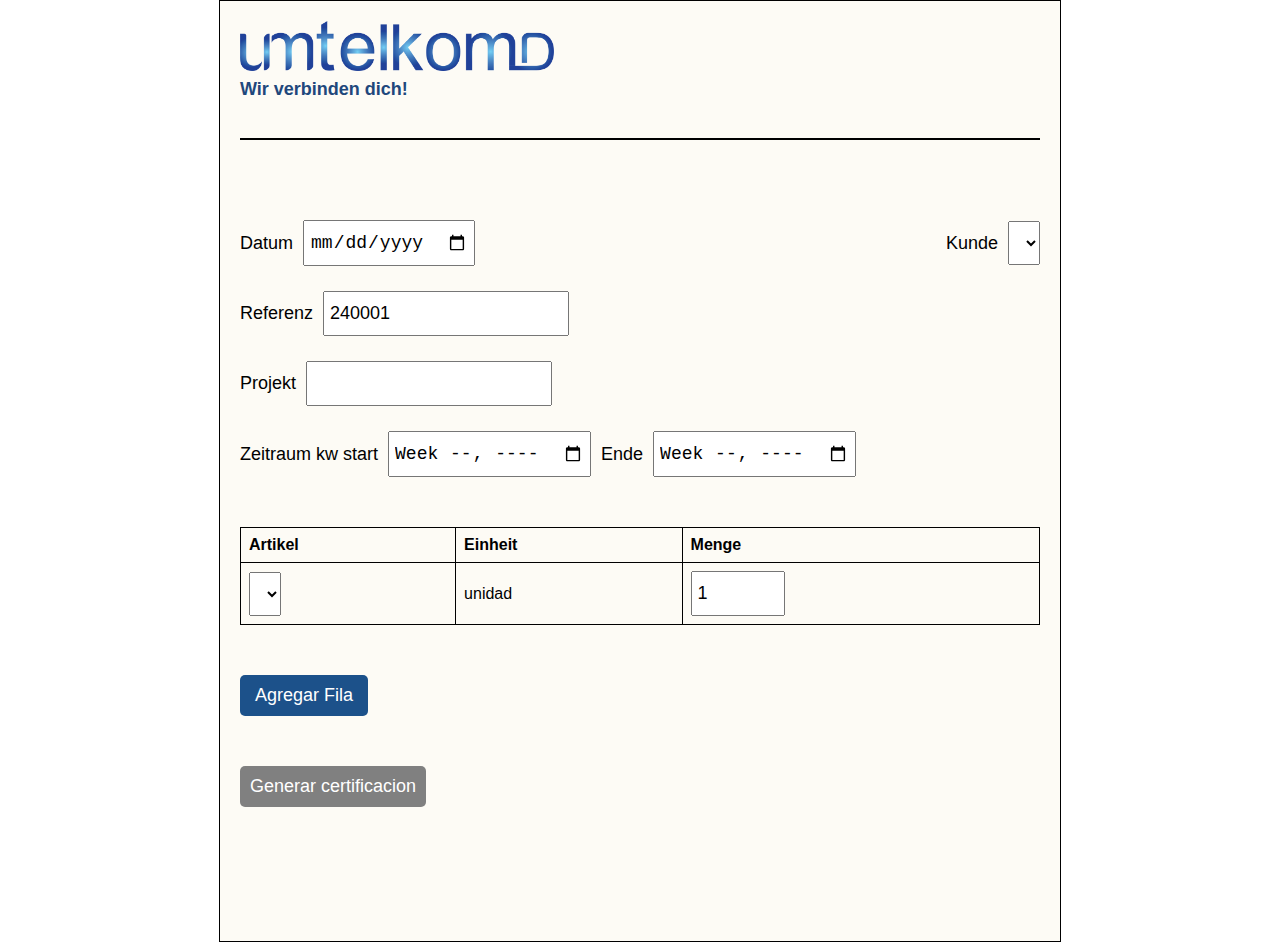
<file: index.html>
<!DOCTYPE html>
<html lang="de">
    <head>
        <meta charset="UTF-8" />
        <meta name="viewport" content="width=device-width, initial-scale=1.0" />
        <link rel="stylesheet" href="style.css" />
        <title>Rechnung 2024/00064</title>
    </head>

    <body>
        <div class="container">
            <header>
                <img src="./images/logo.png" alt="logo" />
                <p>Wir verbinden dich!</p>
            </header>

            <div class="certification-form">
                <section id="certification__description">
                    <div class="certification__date-container">
                        <div class="input__container">
                            <label for="date">Datum</label>
                            <input type="date" name="date" id="date" required />
                        </div>
                        <div class="input__container input__container-client">
                            <label for="client">Kunde</label>
                            <select required class="input-select" id="client"></select>
                        </div>
                    </div>

                    <div class="input__container">
                        <label for="reference">Referenz</label>
                        <input id="reference" type="text" value="240001"
                            required />
                    </div>

                    <div class="input__container">
                        <label for="project">Projekt</label>
                        <input id="project" type="text" required />
                    </div>

                    <div class="input__container">
                        <label for="start_week">Zeitraum kw start</label>
                        <input type="week" id="start_week" required />
                        <label for="end_week">Ende</label>
                        <input type="week" id="end_week" required />
                    </div>
                </section>
                <table class="table">
                    <thead>
                        <tr>
                            <th>Artikel</th>
                            <th>Einheit</th>
                            <th>Menge</th>
                        </tr>
                    </thead>
                    <tbody>
                        <tr>
                            <td class="item">
                                <select class="item-select" required></select>
                            </td>
                            <td class="unit">unidad</td>
                            <td>
                                <input class="quantity" type="number" min="1"
                                    value="1" />
                            </td>
                        </tr>
                    </tbody>
                </table>
                <button id="addRowButton">Agregar Fila</button>

                <a id="btn__generate" class="btn-generate">Generar certificacion</a>
            </div>
        </div>
        <script src="./script.js"></script>
    </body>
</html>
</file>
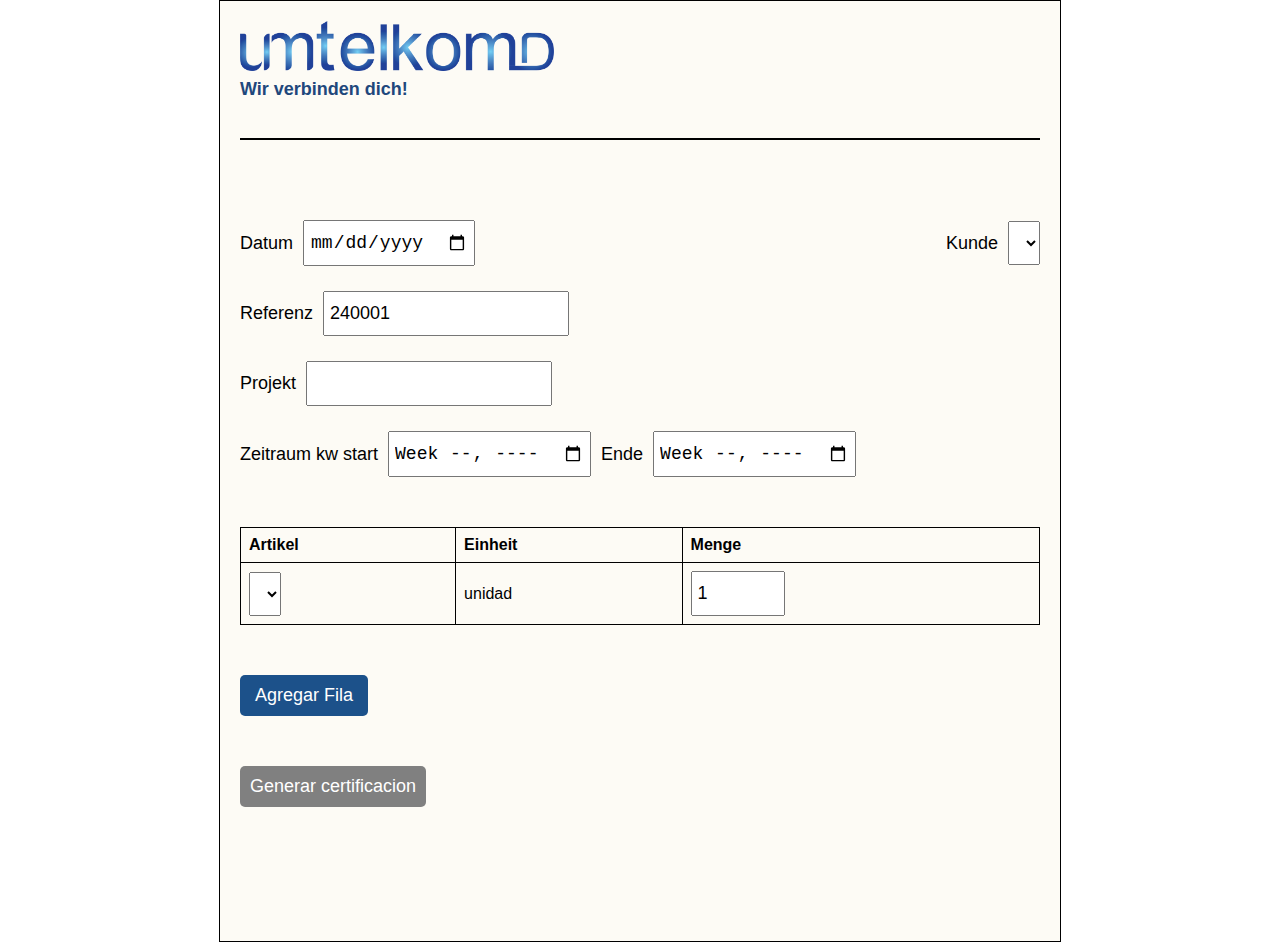
<file: certification/index.html>
<!DOCTYPE html>
<html lang="de">
    <head>
        <meta charset="UTF-8" />
        <meta name="viewport" content="width=device-width, initial-scale=1.0" />
        <link rel="stylesheet" href="style.css" />
        <title>Rechnung 2024/00064</title>
    </head>

    <body>
        <div class="container">
            <header>
                <div class="header__left">
                    <img src="../images/logo.png" alt="logo" />
                    <p>Wir verbinden dich!</p>
                </div>

                <div class="header__right">
                    <p>ARBEITSBESCHEINIGUNG</p>
                </div>
            </header>

            <div class="certification-form">
                <section id="certification__description">
                    <div class="certification__date-container">
                        <div class="description__container">
                            <span>Datum: </span>
                            <p id="date">12.01.2024</p>
                        </div>
                        <div
                            class="description__container description__container-client">
                            <span>Kunde: </span>
                            <p id="client">Client1</p>
                        </div>
                    </div>

                    <div class="description__container">
                        <span>Referenz: </span>
                        <p id="reference">210001</p>
                    </div>

                    <div class="description__container">
                        <span>Projekt: </span>
                        <p id="project">Project 1</p>
                    </div>

                    <div class="description__container">
                        <span>Zeitraum kw start: </span>
                        <p id="start__date">1</p>
                        <span>Ende: </span>
                        <p id="end__date">32</p>
                    </div>
                </section>
                <table class="table">
                    <thead>
                        <tr>
                            <th>Artikel</th>
                            <th>Einheit</th>
                            <th>Menge</th>
                        </tr>
                    </thead>
                    <tbody>
                        <tr>
                            <td class="item">item1</td>
                            <td class="unit">unit1</td>
                            <td class="quantity">1</td>
                        </tr>
                    </tbody>
                </table>
                <a
                    id="btn__back"
                    class="btn-back no-print"
                    href="https://esneidercode.github.io/certificationUmtelkomd/">Volver
                    al formulario</a>
            </div>

            <div class="signature-section">
                <div class="signature__container">
                    <p>Umtelkomd</p>
                    <img src="../images/signature.png" alt="signature_umtelkomd" />
                    <p id="signed__by">Jeisson Andres Romero Lesmes</p>
                </div>
                <div class="signature__container client__signature">
                    <p>Auftraggeber</p>
                    <img src="../images/signature.png" alt="signature_umtelkomd"
                        style="visibility: hidden" />
                    <p id="signed__by" style="visibility: hidden">NOMBRE DEL
                        CLIENTE</p>
                </div>
            </div>
        </div>
        <script src="./script.js"></script>
    </body>
</html>
</file>
<file: style.css>
body {
  font-family: Arial, sans-serif;
  font-size: 18px;
  margin: 0;
  padding: 0;
  display: flex;
  flex-direction: column;
}

.container {
  width: 800px;
  min-height: 100vh;
  margin: 0 auto;
  padding: 20px;
  border: 1px solid black;
  background: #fdfbf5;
  flex: 1;
  display: flex;
  flex-direction: column;
}

header {
  display: flex;
  flex-direction: column;
  align-items: start;
  border-bottom: 2px solid black;
  padding-bottom: 20px;
  margin-bottom: 20px;
  margin-bottom: 80px;
}

header img {
  height: 50px;
  margin-bottom: -10px;
}

header p {
  color: #1f487c;
  font-weight: bold;
}

.certification-form {
  display: flex;
  flex-direction: column;
  gap: 50px;
  margin-bottom: 100px;
}

#certification__description {
  display: flex;
  flex-direction: column;
  gap: 25px;
  align-items: start;
}

.certification__date-container {
  display: flex;
  justify-content: space-between;
  width: 100%;
}

table {
  width: 100%;
  border-collapse: collapse;
  font-size: 16px;
}

table,
th,
td {
  border: 1px solid black;
}

th,
td {
  padding: 8px;
  text-align: left;
}

input,
select {
  padding: 10px 5px;
  font-size: 18px;
}

.quantity {
  max-width: 80px;
}

.input__container {
  display: flex;
  align-items: center;
  gap: 10px;
}

.signature-section {
  margin: auto 0 100px 0;
  display: flex;
  justify-content: space-between;
  width: 100%;
}

.btn-generate {
  text-decoration: none;
  color: white;
  background-color: grey;
  padding: 10px;
  border-radius: 5px;
  display: flex;
  align-self: flex-start;
  cursor: pointer;
}

.btn-generate:hover {
  background: rgb(45, 43, 43);
}

#addRowButton,
.btn-delete {
  display: flex;
  align-self: flex-start;
  padding: 10px 15px;
  border: none;
  border-radius: 5px;
  font-size: 18px;
  cursor: pointer;
}

#addRowButton {
  background: #1c518a;
  color: white;
}

#addRowButton:hover {
  background: #003580;
}

.btn-delete {
  background-color: rgb(206 59 59);
  color: white;
}

.btn-delete:hover {
  background-color: rgb(228, 111, 111);
}

@media print {
  @page {
    padding: 0;
    margin: 0;
  }

  body {
    margin: 0;
    padding: 0;
  }

  .container {
    width: 100%;
    box-sizing: border-box;
  }

  .footer {
    margin-top: 20px;
  }

  .no-print {
    display: none;
  }
}
</file>
<file: certification/style.css>
body {
  font-family: Arial, sans-serif;
  font-size: 18px;
  margin: 0;
  padding: 0;
  display: flex;
  flex-direction: column;
}

.container {
  width: 800px;
  min-height: 100vh;
  margin: 0 auto;
  padding: 20px;
  border: 1px solid black;
  background: #fdfbf5;
  flex: 1;
  display: flex;
  flex-direction: column;
}

header {
  border-bottom: 2px solid black;
  padding-bottom: 20px;
  margin-bottom: 20px;
  margin-bottom: 80px;
  justify-content: space-between;
  align-items: center;
}

header,
.header__left {
  display: flex;
}

.header__left {
  flex-direction: column;
}

header img {
  height: 50px;
  margin-bottom: -10px;
}

header p {
  color: #1f487c;
  font-weight: bold;
}

.certification-form {
  display: flex;
  flex-direction: column;
  gap: 25px;
  margin-bottom: 100px;
}

#certification__description {
  display: flex;
  flex-direction: column;
  align-items: start;
}

.certification__date-container {
  display: flex;
  justify-content: space-between;
  width: 100%;
}

table {
  width: 100%;
  border-collapse: collapse;
  font-size: 16px;
}

table,
th,
td {
  border: 1px solid black;
}

th,
td {
  padding: 8px;
  text-align: left;
}

.description__container {
  display: flex;
  gap: 5px;
  align-items: center;
}

.description__container span {
  font-weight: bold;
}

.signature-section {
  margin: auto 0 100px 0;
  display: flex;
  justify-content: space-between;
  width: 100%;
}

.btn-back {
  background: #4f4545;
  color: white;
  font-size: 16px;
  padding: 10px;
  border-radius: 8px;
  cursor: pointer;
  align-self: flex-start;
}

.btn-back:hover {
  background: rgb(201, 176, 144);
  color: black;
}

.signature__container {
  display: flex;
  flex-direction: column;
  align-items: center;
  width: 270px;
  justify-content: center;
}

.signature__container img {
  display: flex;
  width: 100%;
  align-self: flex-start;
  margin-bottom: -20px;
}

#final__client-signature {
  position: relative;
  right: 100px;
  top: 13px;
}

@media print {
  @page {
    padding: 0;
    margin: 0;
  }

  body {
    margin: 0;
    padding: 0;
  }

  .container {
    width: 100%;
    box-sizing: border-box;
  }

  .footer {
    margin-top: 20px;
  }

  .no-print {
    display: none;
  }
}
</file>
